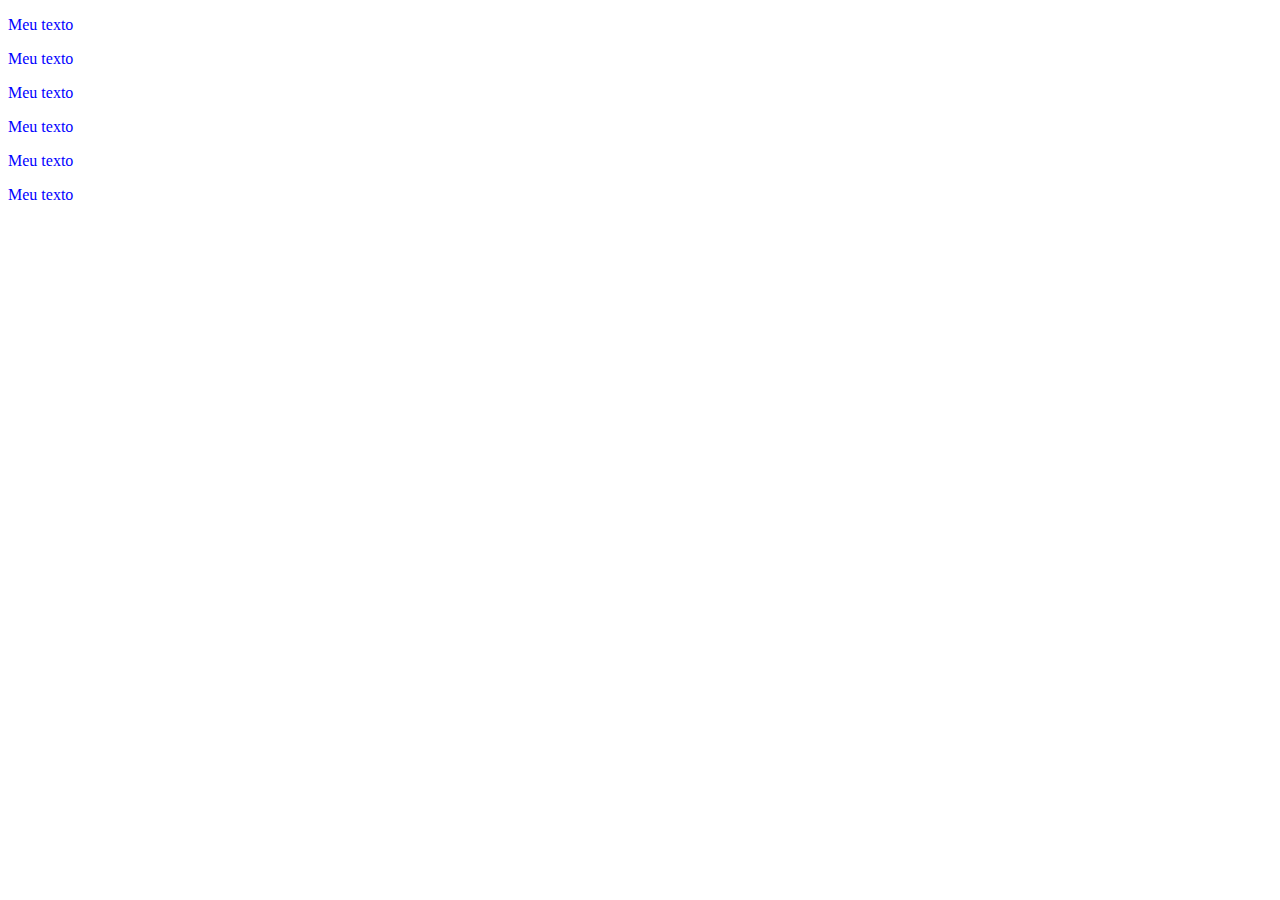
<file: index.html>
<!DOCTYPE html>
<html lang="pt-br">
<head>
    <meta charset="UTF-8">
    <meta http-equiv="X-UA-Compatible" content="IE=edge">
    <meta name="viewport" content="width=device-width, initial-scale=1.0">
    <title>29/02/2024</title>
    <link rel="stylesheet" herf="meuestilo.css">
    <style>
        p{
            color:blue;

        }
    </style>

</head>
<body>
    <p id="texto">Meu texto</p>
    <p class="cor">Meu texto</p>
    <p id="texto2"class="cor">Meu texto</p>
    <p class="cosdr">Meu texto</p>
    <p class="cor">Meu texto</p>
    <p class="cor">Meu texto</p>
</body>
</html>
</file>
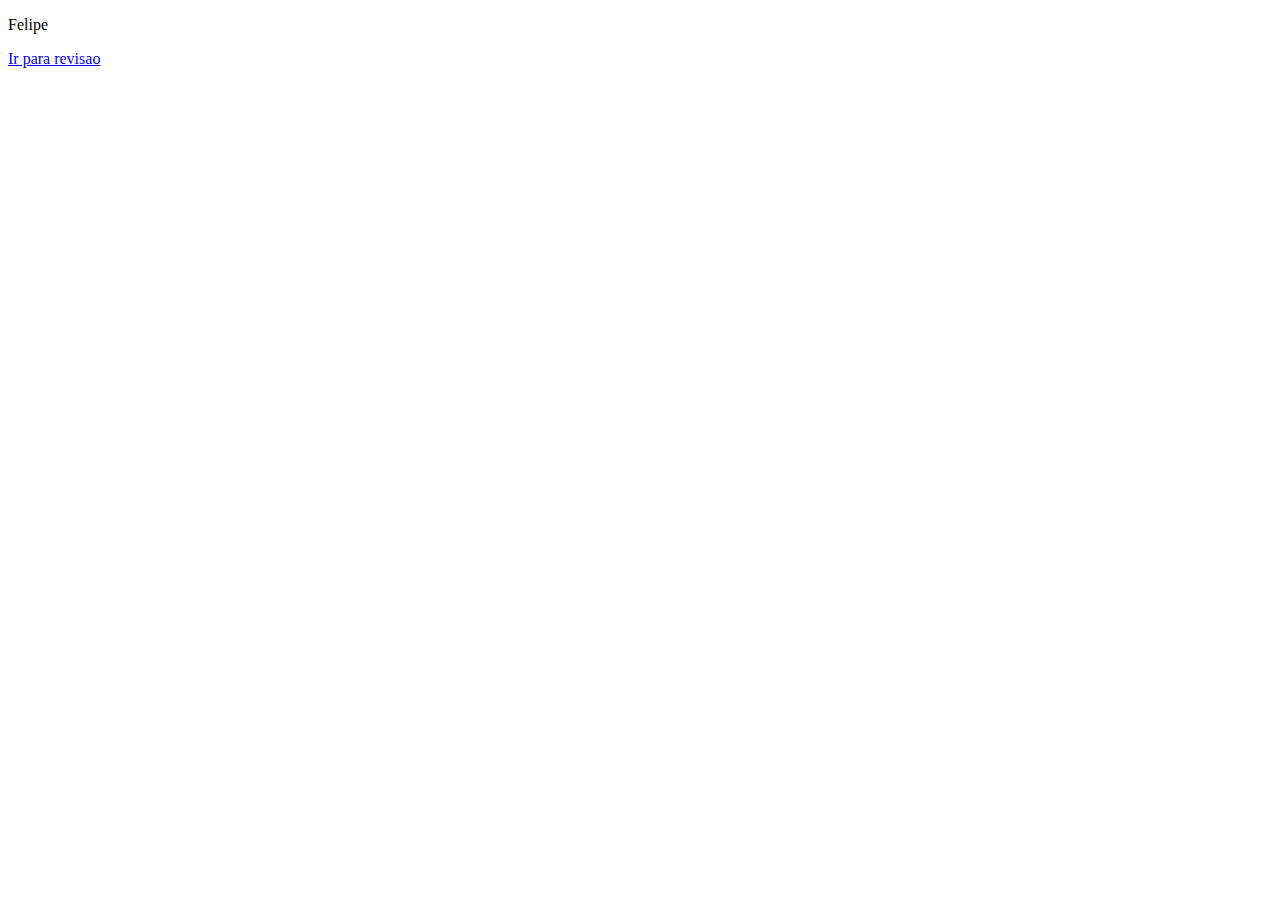
<file: pagina.html>
<!DOCTYPE html>
<html lang="en">
<head>
    <meta charset="UTF-8">
    <meta http-equiv="X-UA-Compatible" content="IE=edge">
    <meta name="viewport" content="width=device-width, initial-scale=1.0">
    <title>Document</title>
    <link rel="stylesheet" href="/revisao.html">
</head>
<body>
    <p>Felipe</p>
    <a href="./revisao.html">Ir para revisao</a>
</body>
</html>
</file>
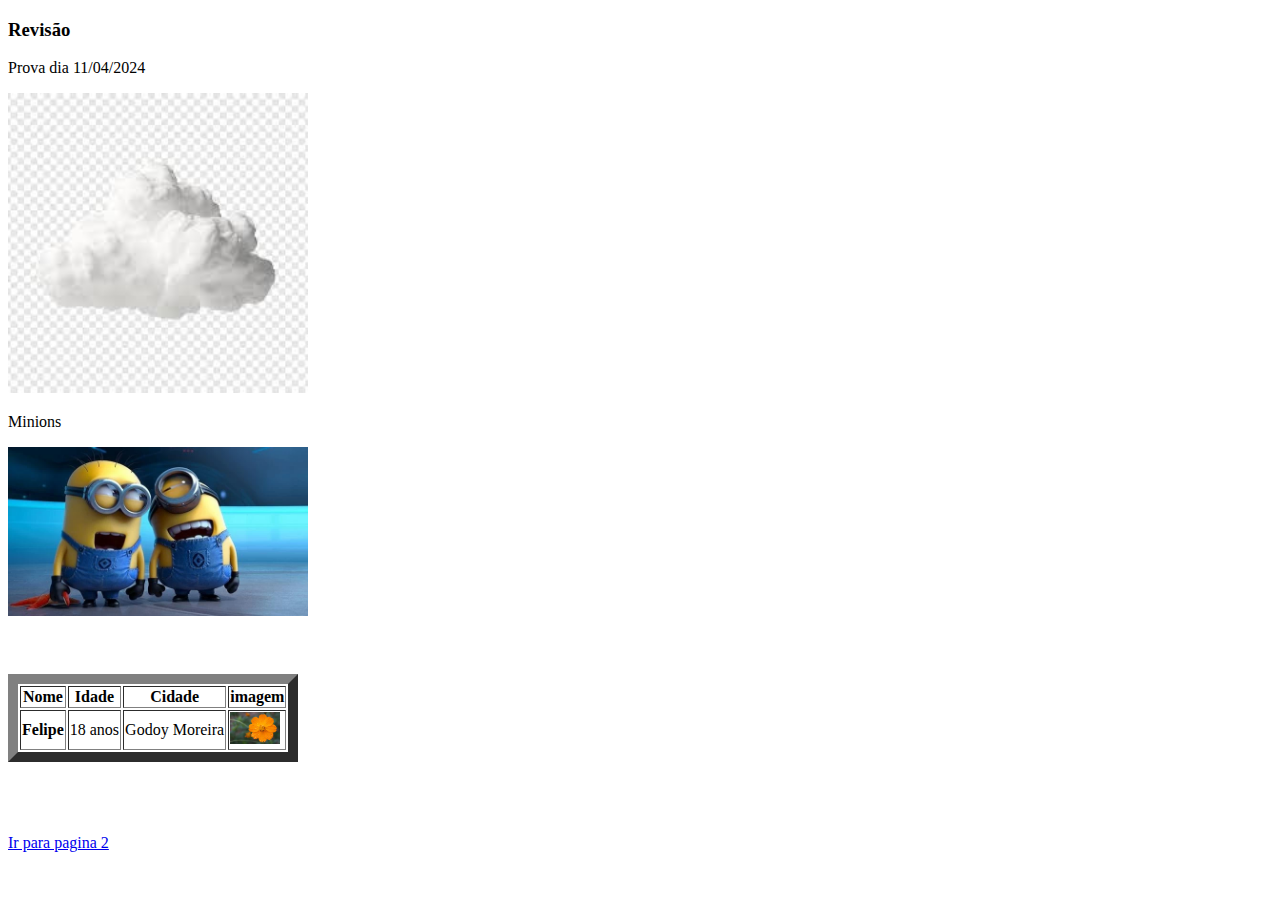
<file: revisao.html>
<!DOCTYPE html>
<html lang="pt-br"><!--define a linguagens da pagina-->
<head>
    <meta charset="UTF-8">
    <meta http-equiv="X-UA-Compatible" content="IE=edge">
    <meta name="viewport" content="width=device-width, initial-scale=1.0">
    <title>Revisão</title>
    <link rel="Pagina 2" href="/pagina.html">
    <style>
                        {
        
            display: block;
            margin-left: auto;
            margin-right: auto;
        }
    </style> 
</head>
<body>
    <h3>Revisão</h3><!--todos os "h" é titulo-->
    <p>Prova dia 11/04/2024</p> <!--paragrafo-->
    <img style="width: 300px;" src="/imagem.jpg" alt=""><!--imagens-->
    <p>Minions</p>
        <img style="width: 300px;" src="/minion.webp" alt="">
    <table border="10"><!--tabela-->
        <br>
        <br>
        <br>
        <br>
        <tr><!--linha-->
            <th><strong>Nome</strong></th><!--coluna-->
            <th>Idade</th><!--coluna-->
            <th>Cidade</th><!--coluna-->
            <th>imagem</th><!--coluna-->
        </tr><!--linha-->
        <tr><!--linha-->
            <td><strong>Felipe</strong></td><!--cria as linhas--><!--strong deixa a palavra em negrito-->
            <td>18 anos</td><!--cria as linhas-->
            <td>Godoy Moreira</td><!--cria as linhas-->
            <td><img style="width: 50px" src="/21577.jpg" alt="" class="Centralizada"> </td><!--style="width" significa tamanho-->
        </tr><!--linha-->
    </table><!--tabela-->
    <br>
    <br>
    <br>
    <br>
    <a href="./pagina.html"> Ir para pagina 2</a>
    <br>
    <br>
    <br>
    <br>


    
</body>
</html>
</file>
